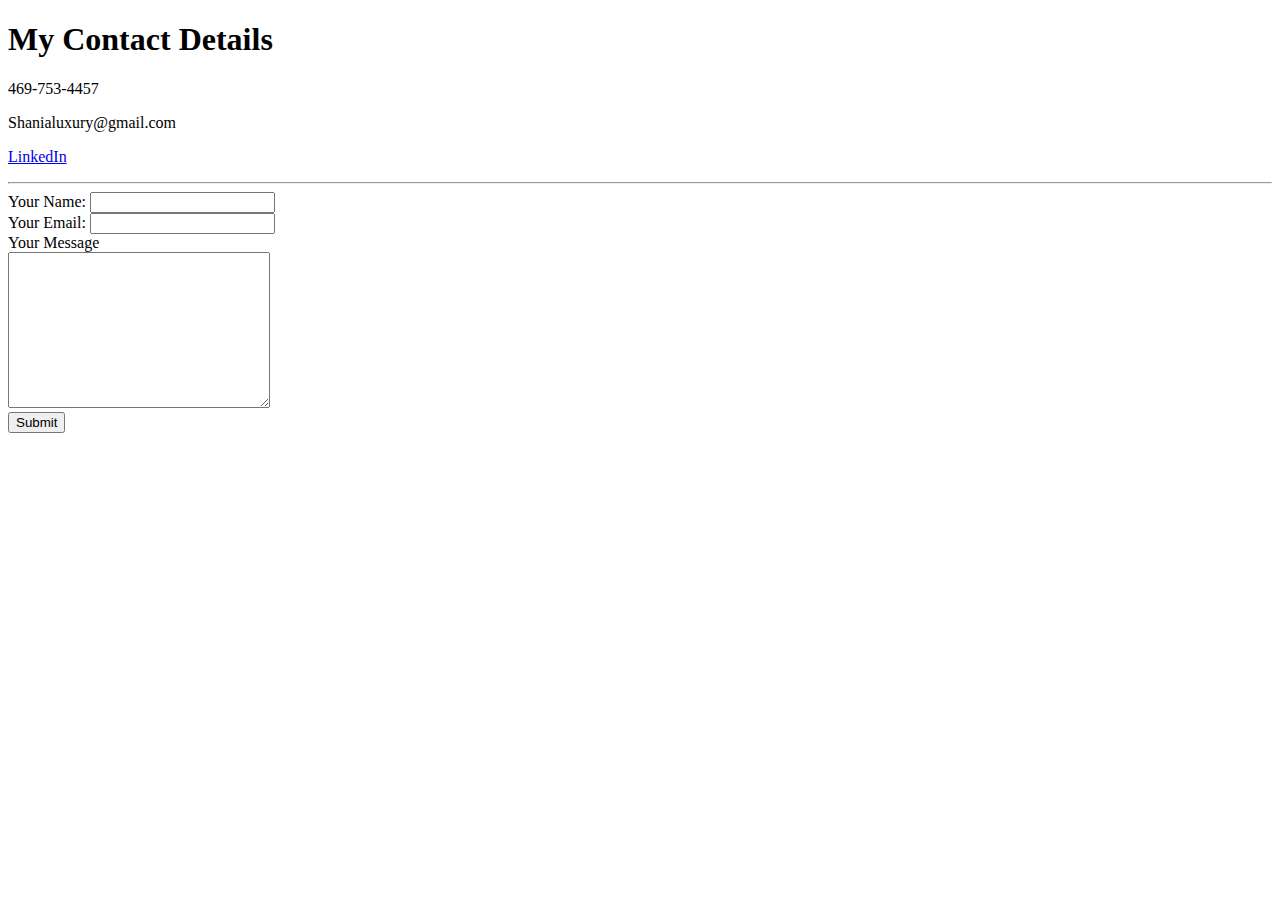
<file: pages/contact.html>
<!DOCTYPE html>
<html lang="en">
 <head>
    <meta charset="UTF-8">
    <meta http-equiv="X-UA-Compatible" content="IE=edge">
    <meta name="viewport" content="width=device-width, initial-scale=1.0">
    <title>Contact Me</title>
</head>
<body>
    <h1>My Contact Details</h1>
        <p>469-753-4457</p>
        <p>Shanialuxury@gmail.com</p>
        <p><a href="https://www.linkedin.com/in/shaniqua-evans-6985a8237">LinkedIn</a></p>
        <hr>
        <form action="shanialuxury@gmail.com" method="post" enctype="">
        <label>Your Name:</label>
        <input type="text" YourName="Value="><br>
        <label>Your Email:</label>
        <input type="email" Youremail="" value=""><br>
        <label>Your Message</label><br>
        <textarea name="YourMessage" cols="30" rows="10"></textarea><br>
        <input type="submit"name="">
        </form>
    </body>
</html>
</file>
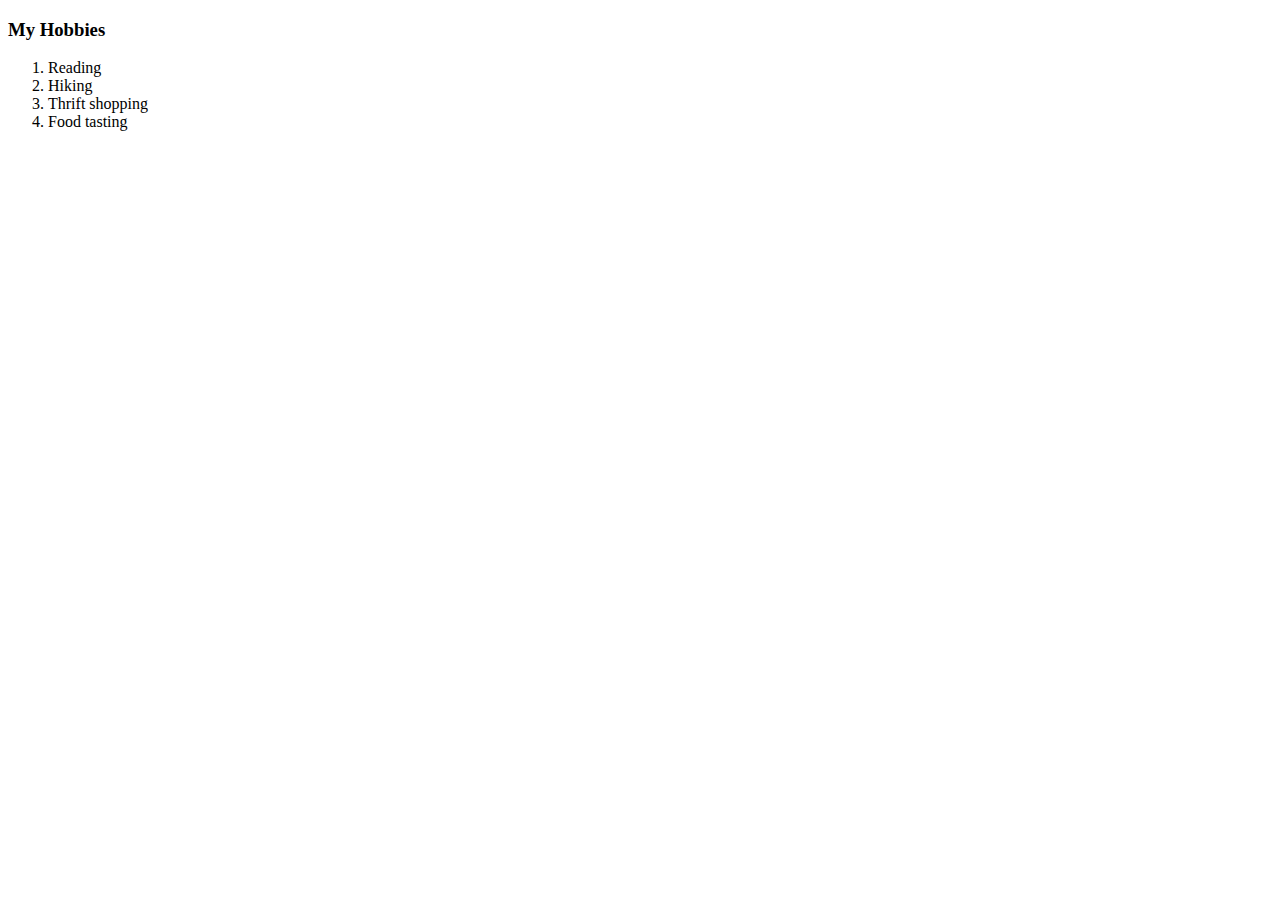
<file: pages/Hobbies.html>
<!DOCTYPE html>
<html lang="en">
<head>
    <meta charset="UTF-8">
    <meta http-equiv="X-UA-Compatible" content="IE=edge">
    <meta name="viewport" content="width=device-width, initial-scale=1.0">
    <title>My Hobbies</title>
</head>
<body>
    <h3>My Hobbies</h3>
    <ol>
      <li>Reading</li>
      <li>Hiking</li>
      <li>Thrift shopping</li>
      <li>Food tasting</li>
    </ol>
</body>
</html>
</file>
